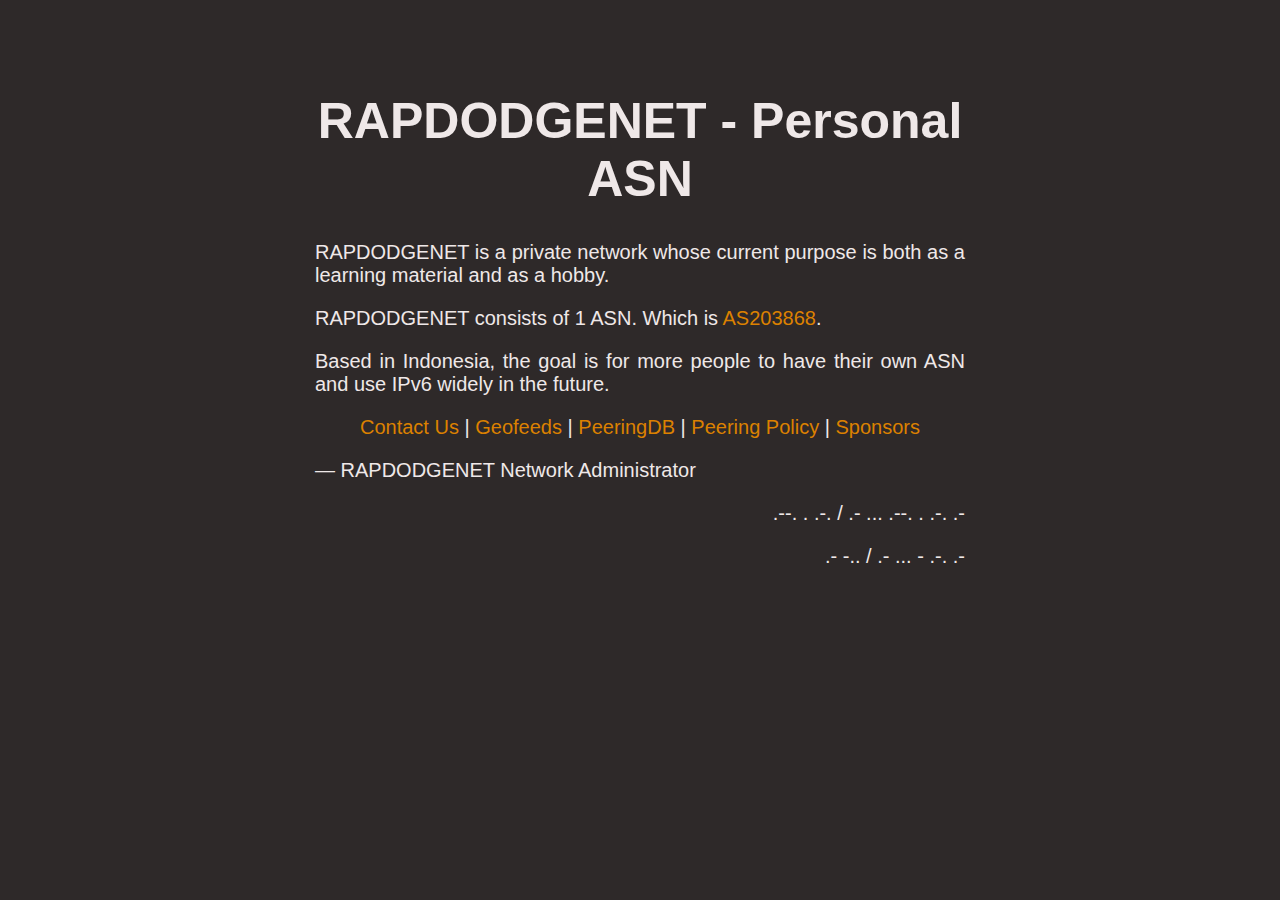
<file: index.html>
<!DOCTYPE html>
<html>
<head>
	<meta charset="utf-8">
	<meta name="viewport" content="width=device-width, initial-scale=1">
	<title>RAPDODGENET - Personal ASN</title>
	<style>
		body {
			text-align: center;
			padding: 20px;
			font: 20px Helvetica, sans-serif;
			color: #efe8e8;
		}

		@media (min-width: 768px) {
			body {
				padding-top: 50px;
				padding-bottom: 50px;
			}
		}

		h1 {
			font-size: 50px;
		}

		article {
			display: block;
			text-align: left;
			max-width: 650px;
			margin: 0 auto;
		}

		a {
			color: #dc8100;
			text-decoration: none;
		}

		a:hover {
			color: #efe8e8;
			text-decoration: none;
		}
	</style>
</head>
<body bgcolor="2e2929">
	<article>
		<h1 align="center">RAPDODGENET - Personal ASN</h1>
		<div>
			<p align="justify">RAPDODGENET is a private network whose current purpose is both as a learning material and as a hobby.</p>
			<p align="justify">RAPDODGENET consists of 1 ASN. Which is <a href="https://bgp.tools/as/203868">AS203868</a>.</p>
			<p align="justify">Based in Indonesia, the goal is for more people to have their own ASN and use IPv6 widely in the future.</p>
			<p align="center"><a href="https://rifqiariefp.t.me">Contact Us</a> | <a href="geofeeds.csv">Geofeeds</a> | <a href="https://www.peeringdb.com/org/32855">PeeringDB</a> | <a href="peering-policy.html">Peering Policy</a> | <a href="sponsors.html">Sponsors</a></p>
			<p align="left">&mdash; RAPDODGENET Network Administrator</p>
			<p align="right">.--. . .-. / .- ... .--. . .-. .-</p>
			<p align="right">.- -.. / .- ... - .-. .-</p>
		</div>
	</article>
</body>
</html>
</file>
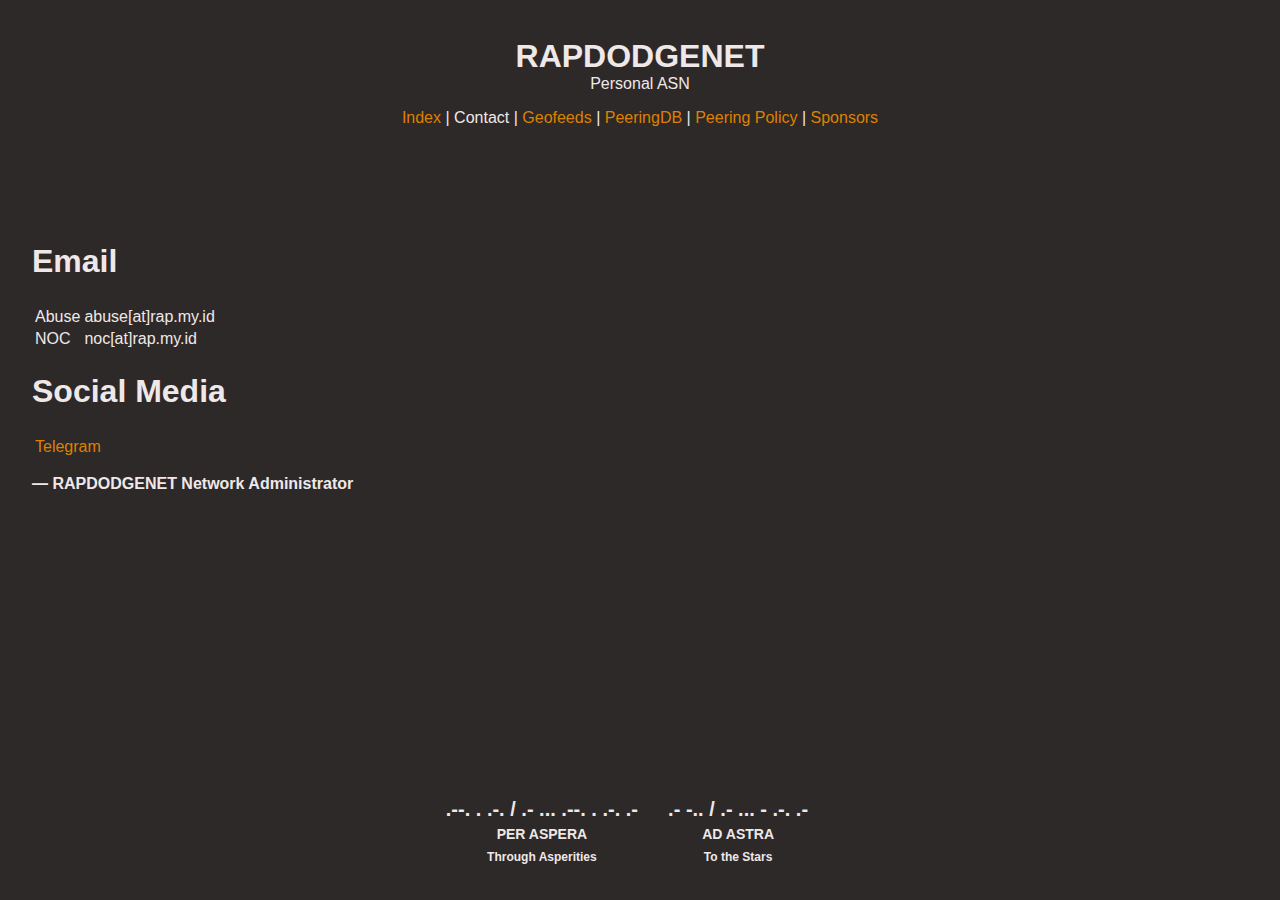
<file: contact.html>
<!DOCTYPE html>
<html lang="en">
<head>
	<meta charset="utf-8">
	<meta name="keywords" content="as203868, personal asn, indonesia, hobbynet, indonesia hobbynet, internet, bgp, rapdodgenet, hobbyist">
	<meta name="description" content="RAPDODGENET — Personal ASN">
	<meta name="viewport" content="width=device-width, initial-scale=1">
	<link rel="stylesheet" type="text/css" href="style/css/main.css">
	<title>RAPDODGENET — Personal ASN</title>
</head>
<body id="grid-container">
	<header role="banner">
		<h1 id="main">RAPDODGENET</h1>
		<p id="main_full">Personal ASN</p>
		<ul id="menu">
			<li>
				<a href="/">Index</a>
			</li>
			<li>
				Contact
			</li>
			<li>
				<a href="geofeeds.csv">Geofeeds</a>
			</li>
			<li>
				<a href="https://www.peeringdb.com/org/32855" target="_blank" rel="noopener">PeeringDB</a>
			</li>
			<li>
				<a href="peering-policy.html">Peering Policy</a>
			</li>
			<li>
				<a href="sponsors.html">Sponsors</a>
			</li>
		</ul>
	</header>
	<article role="main">
		<h1>Email</h1>
		<table>
			<thead>
				<tr>
					<th></th>
					<th></th>
				</tr>
			</thead>
			<tbody>
				<tr>
					<td>Abuse</td>
					<td>abuse[at]rap.my.id</td>
				</tr>
				<tr>
					<td>NOC</td>
					<td>noc[at]rap.my.id</td>
				</tr>
			</tbody>
		</table>
		<h1>Social Media</h1>
		<table>
			<thead>
				<tr>
					<th></th>
					<th></th>
				</tr>
			</thead>
			<tbody>
				<tr>
					<td><a href="https://t.me/rifqiariefp">Telegram</a></td>
				</tr>
			</tbody>
		</table>
		<p id="sign"><strong>— RAPDODGENET Network Administrator</strong></p>
	</article>
	<footer role="contentinfo">
		<table style="margin-left: auto; margin-right: auto;">
			<thead>
				<tr>
					<th style="width: 50%;"></th>
					<th style="width: 50%;"></th>
				</tr>
			</thead>
			<tbody>
				<tr>
					<td align="center"><strong style="font-size: 20px;">.--. . .-. / .- ... .--. . .-. .-</strong></td>
					<td align="center"><strong style="font-size: 20px;">.- -.. / .- ... - .-. .-</strong></td>
				</tr>
				<tr>
					<td align="center"><strong style="font-size: 14px;">PER ASPERA</strong></td>
					<td align="center"><strong style="font-size: 14px;">AD ASTRA</strong></td>
				</tr>
				<tr>
					<td align="center"><strong style="font-size: 12px;">Through Asperities</strong></td>
					<td align="center"><strong style="font-size: 12px;">To the Stars</strong></td>
				</tr>
			</tbody>
		</table>
	</footer>
</body>
</html>
</file>
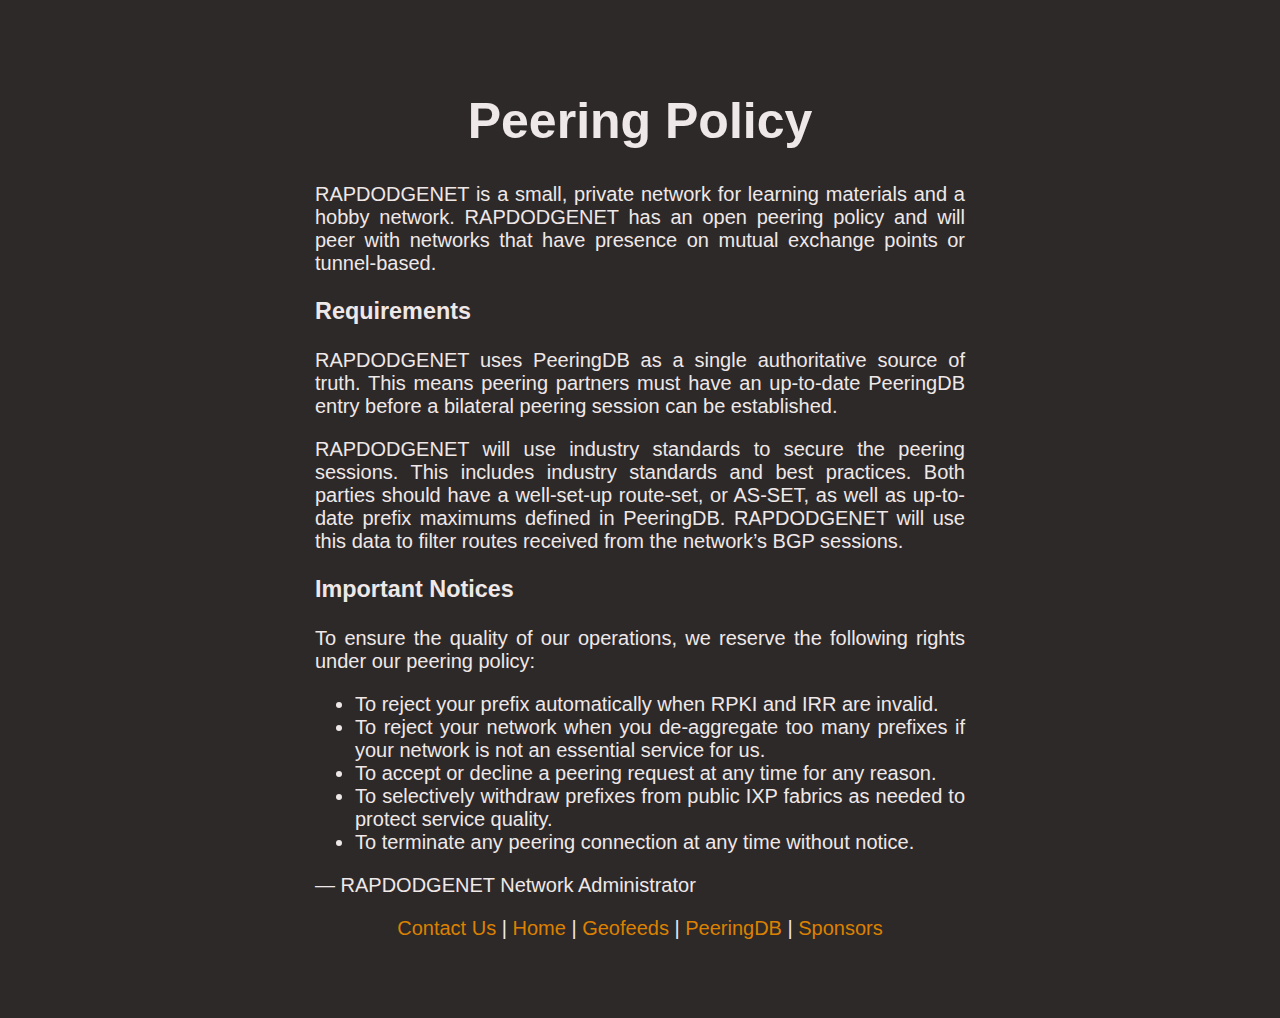
<file: peering-policy.html>
<!DOCTYPE html>
<html>
<head>
  <meta charset="utf-8">
  <meta name="viewport" content="width=device-width, initial-scale=1">
  <title>RAPDODGENET - Personal ASN</title>
  <style>
    body {
      text-align: center;
      padding: 20px;
      font: 20px Helvetica, sans-serif;
      color: #efe8e8;
    }

    @media (min-width: 768px) {
      body {
        padding-top: 50px;
        padding-bottom: 50px;
      }
    }

    h1 {
      font-size: 50px;
    }

    article {
      display: block;
      text-align: left;
      max-width: 650px;
      margin: 0 auto;
    }

    a {
      color: #dc8100;
      text-decoration: none;
    }

    a:hover {
      color: #efe8e8;
      text-decoration: none;
    }
  </style>
</head>
<body bgcolor="2e2929">
  <article>
    <h1 align="center">Peering Policy</h1>
    <div>
      <p align="justify">RAPDODGENET is a small, private network for learning materials and a hobby network. RAPDODGENET has an open peering policy and will peer with networks that have presence on mutual exchange points or tunnel-based.</p>
      <h3 align="justify">Requirements</h3>
      <p align="justify">RAPDODGENET uses PeeringDB as a single authoritative source of truth. This means peering partners must have an up-to-date PeeringDB entry before a bilateral peering session can be established.</p>
      <p align="justify">RAPDODGENET will use industry standards to secure the peering sessions. This includes industry standards and best practices. Both parties should have a well-set-up route-set, or AS-SET, as well as up-to-date prefix maximums defined in PeeringDB. RAPDODGENET will use this data to filter routes received from the network&rsquo;s BGP sessions.</p>
      <h3 align="justify">Important Notices</h3>
      <p align="justify">To ensure the quality of our operations, we reserve the following rights under our peering policy:</p>
      <ul align="justify">
        <li>To reject your prefix automatically when RPKI and IRR are invalid.</li>
        <li>To reject your network when you de-aggregate too many prefixes if your network is not an essential service for us.</li>
        <li>To accept or decline a peering request at any time for any reason.</li>
        <li>To selectively withdraw prefixes from public IXP fabrics as needed to protect service quality.</li>
        <li>To terminate any peering connection at any time without notice.</li>
      </ul>
      <p align="left">&mdash; RAPDODGENET Network Administrator</p>
      <p align="center"><a href="https://rifqiariefp.t.me">Contact Us</a> | <a href="index.html">Home</a> | <a href="geofeeds.csv">Geofeeds</a> | <a href="https://www.peeringdb.com/org/32855">PeeringDB</a> | <a href="sponsors.html">Sponsors</a></p>
    </div>
  </article>
</body>
</html>
</file>
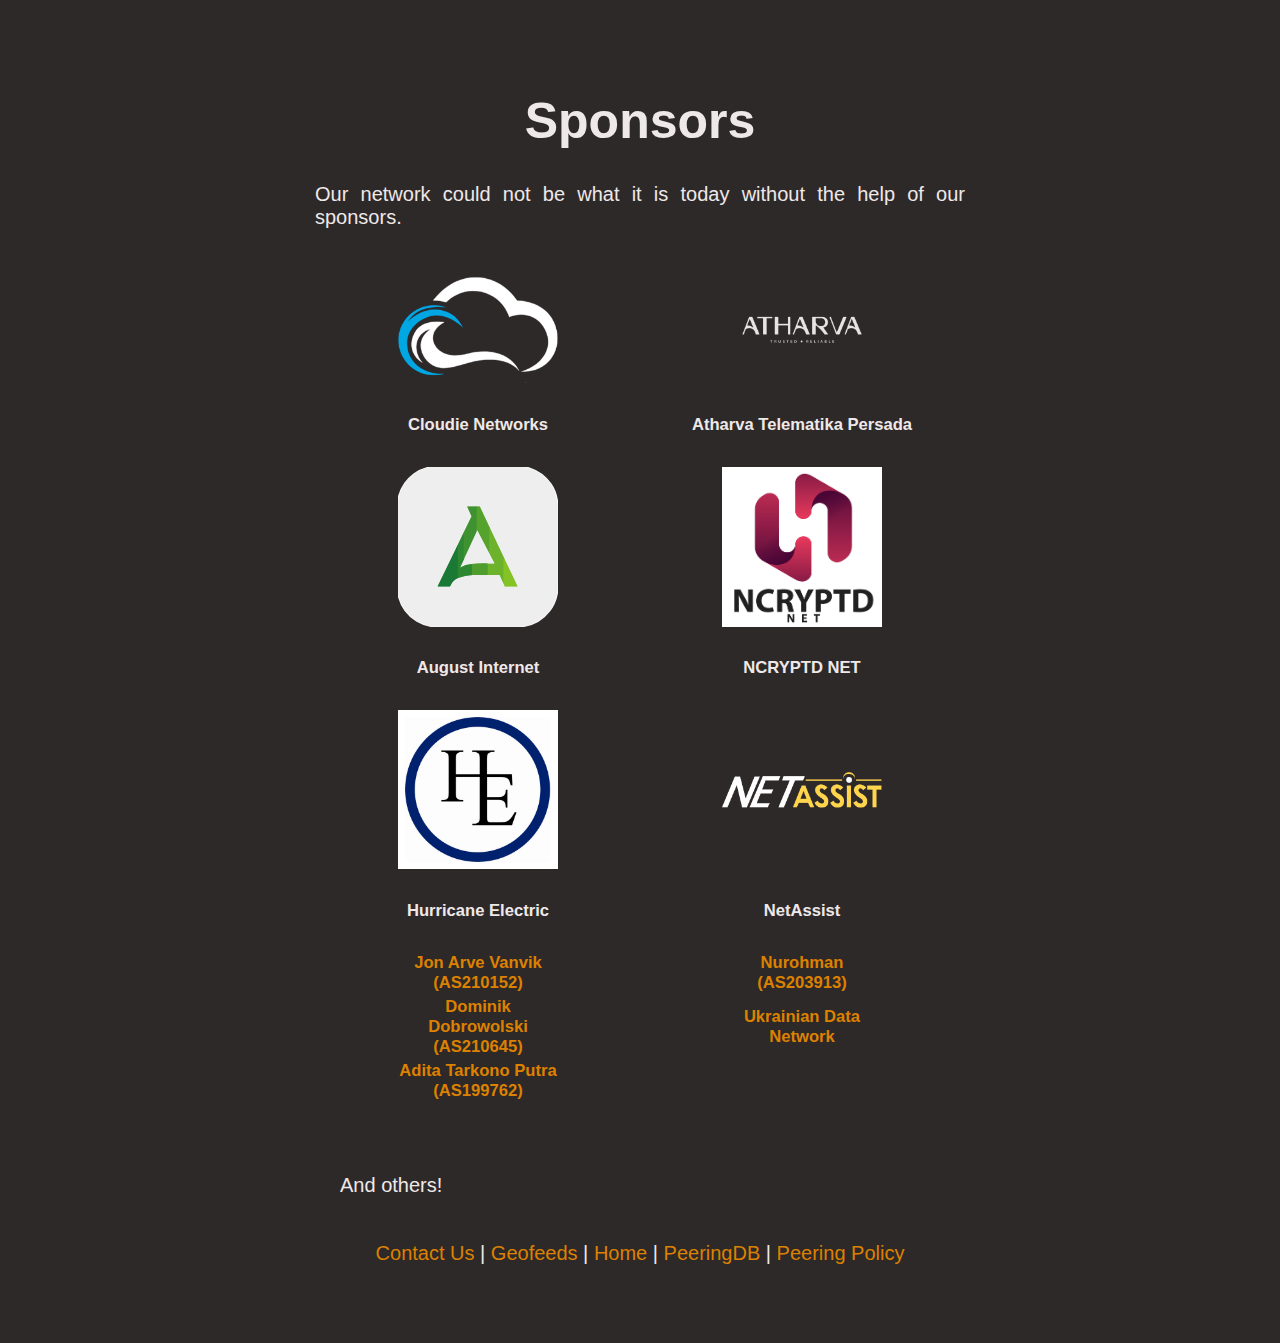
<file: sponsors.html>
<!DOCTYPE html>
<html>
<head>
	<meta charset="utf-8">
	<meta name="viewport" content="width=device-width, initial-scale=1">
	<title>RAPDODGENET - Personal ASN</title>
	<style>
		body {
			text-align: center;
			padding: 20px;
			font: 20px Helvetica, sans-serif;
			color: #efe8e8;
		}

		@media (min-width: 768px) {
			body {
				padding-top: 50px;
				padding-bottom: 50px;
			}
		}

		h1 {
			font-size: 50px;
		}

		article {
			display: block;
			text-align: left;
			max-width: 650px;
			margin: 0 auto;
		}

		a {
			color: #dc8100;
			text-decoration: none;
		}

		a:hover {
			color: #efe8e8;
			text-decoration: none;
		}
	</style>
</head>
<body bgcolor="2e2929">
	<article>
		<h1 align="center">Sponsors</h1>
		<div>
			<p align="justify">Our network could not be what it is today without the help of our sponsors.</p>
			<table style="max-width: 100%; padding: 25px 0px;">
				<tr>
					<td style="max-width: 50%; vertical-align:middle; text-align:center;"><a href="https://cloudie.sh"><img src="img/cloudie.png" style="object-fit: contain; display:block; margin:0 auto; max-width: 50%"></a></td>
					<td style="max-width: 50%; vertical-align:middle; text-align:center;"><a href="https://delapan.click"><img src="img/atharva.png" style="object-fit: contain; display:block; margin:0 auto; max-width: 50%"></a></td>
				</tr>
				<tr>
					<td><h5 align="center">Cloudie Networks</h5></td>
					<td><h5 align="center">Atharva Telematika Persada</h5></td>
				</tr>
				<tr>
					<td style="max-width: 50%; vertical-align:middle; text-align:center;"><a href="https://bgp.co"><img src="img/august.svg" style="object-fit: contain; display:block; margin:0 auto; max-width: 50%"></a></td>
					<td style="max-width: 50%; vertical-align:middle; text-align:center;"><a href="https://ncryptd.net"><img src="img/ncryptd.png" style="object-fit: contain; display:block; margin:0 auto; max-width: 50%"></a></td>
				</tr>
				<tr>
					<td><h5 align="center">August Internet</h5></td>
					<td><h5 align="center">NCRYPTD NET</h5></td>
				</tr>
				<tr>
					<td style="max-width: 50%; vertical-align:middle; text-align:center;"><a href="https://he.net"><img src="img/he.png" style="object-fit: contain; display:block; margin:0 auto; max-width: 50%"></a></td>
					<td style="max-width: 50%; vertical-align:middle; text-align:center;"><a href="https://netassist.ua"><img src="img/netassist.png" style="object-fit: contain; display:block; margin:0 auto; max-width: 50%"></a></td>
				</tr>
				<tr>
					<td><h5 align="center">Hurricane Electric</h5></td>
					<td><h5 align="center">NetAssist</h5></td>
				</tr>
				<tr>
					<td style="width: 50%"><a href="http://vanvik.eu"><h5 style="object-fit: contain; display:block; margin:0 auto; max-width: 50%; text-align:center;">Jon Arve Vanvik (AS210152)</h5></a></td>
					<td style="width: 50%"><a href="https://nurohman.com/"><h5 style="object-fit: contain; display:block; margin:0 auto; max-width: 50%; text-align:center;">Nurohman (AS203913)</h5></a></td>
				</tr>
				<tr>
					<td style="width: 50%"><a href="https://dcloud.cx"><h5 style="object-fit: contain; display:block; margin:0 auto; max-width: 50%; text-align:center;">Dominik Dobrowolski (AS210645)</h5></a></td>
					<td style="width: 50%"><a href="https://www.urdn.com.ua/"><h5 style="object-fit: contain; display:block; margin:0 auto; max-width: 50%; text-align:center;">Ukrainian Data Network</h5></a></td>
				</tr>
				<tr>
					<td style="width: 50%"><a href="https://as199762.komorebi.network"><h5 style="object-fit: contain; display:block; margin:0 auto; max-width: 50%; text-align:center;">Adita Tarkono Putra (AS199762)</h5></a></td>
					<!-- <td style="width: 50%"><a href="https://netassist.ua/"><h5 style="object-fit: contain; display:block; margin:0 auto; max-width: 50%; text-align:center;">NetAssist</h5></a></td> -->
				</tr>

			</table>
			<p style="padding: 25px 25px;">And others!</p>
			<p align="center"><a href="https://rifqiariefp.t.me">Contact Us</a> | <a href="geofeeds.csv">Geofeeds</a> | <a href="index.html">Home</a> | <a href="https://www.peeringdb.com/org/32855">PeeringDB</a> | <a href="peering-policy.html">Peering Policy</a></p>
		</div>
	</article>
</body>
</html>
</file>
<file: style/css/main.css>
body {
	margin: 0;
	padding: 0;
	font-family: sans-serif;
	background-color: #2e2929;
	color: #efe8e8;
}

#grid-container {
	display: grid;
	grid-template-rows:auto 1fr auto;
	grid-template-columns:100%;
	min-height:100vh;
	min-height:100svh;
}

#grid-container > header {
	padding:2rem;
}
#grid-container > article {
	padding:2rem;
}
#grid-container > footer {
	padding:2rem;
}

#main {
	text-align: center;
	/*font-size: 2.5em;*/
	font-weight: 700;
	margin-top: 0.2em;
	margin-bottom: 0em;
}

#main_full {
	text-align: center;
	margin-top: 0em;
}

#menu {
	text-align: center;
	margin-bottom: 30px;
	padding: 0;
}

#menu li {
	display: inline;
}

#menu li:not(:last-of-type)::after {
	content: ' | ';
}

#text {
	text-align: justify;
	text-justify: inter-word;
}

#sign {
	text-align: left;
}

a {
	color: #dc8100;
	text-decoration: none
}

a:hover {
	color: #efe8e8;
	text-decoration: none
}
</file>
